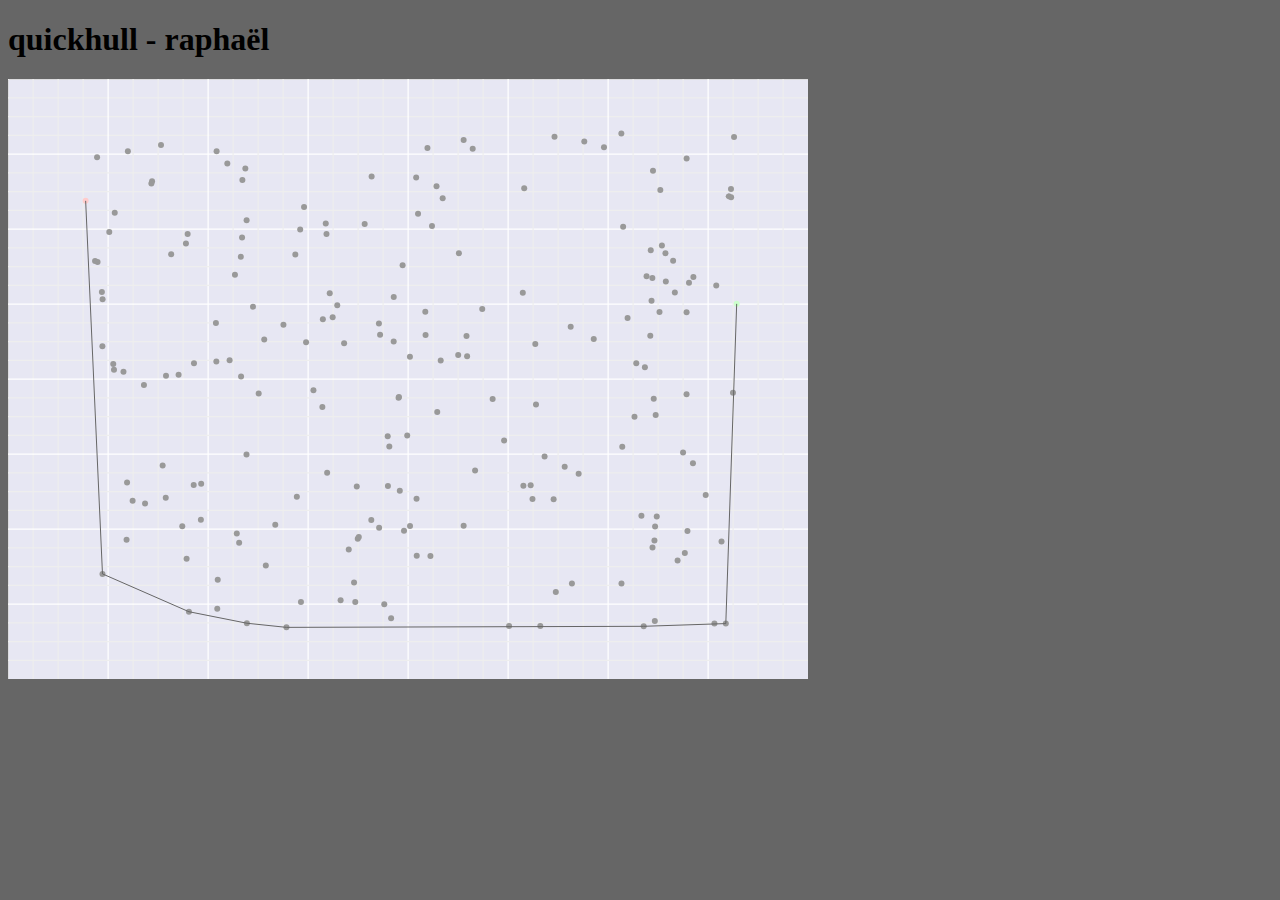
<file: index.html>
<!DOCTYPE html>
<html>
<head>
  <title>quickhull - raphael</title>
  <script src="jquery-1.7.min.js"></script>
  <script src="underscore-min.js"></script>
  <script src="raphael-min.js"></script>
  <script src="geometry.js"></script>
  <script src="quickhull.js"></script>
  <script src="example.js"></script>

  <link rel="stylesheet" type="text/css" href="example.css"/>
</head>
<body>
  <h1>quickhull - rapha&euml;l</h1>
  <div id="graphPaper">
  </div>
</body>
</html>
</file>
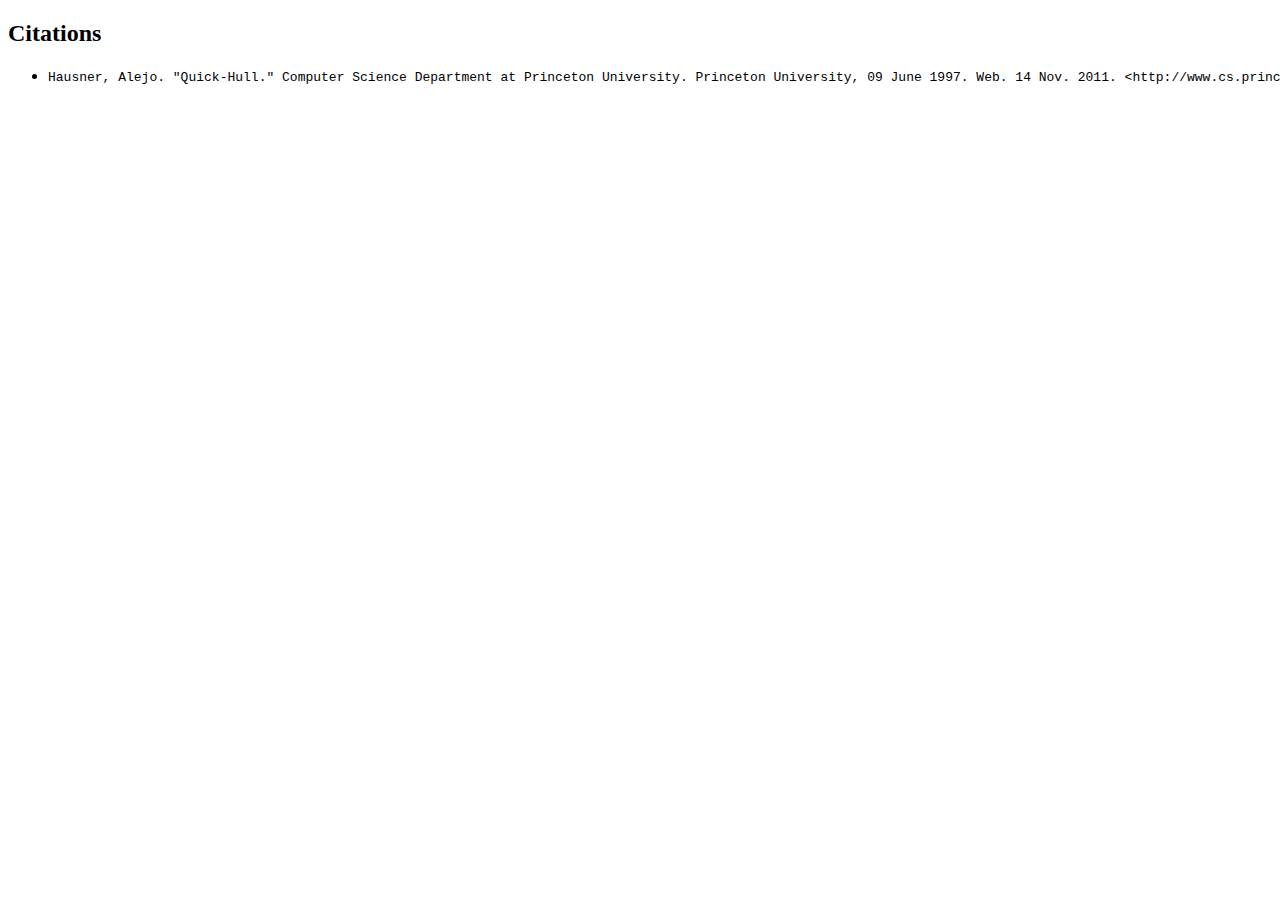
<file: citations.html>
<!DOCTYPE html>
<html>
<head>
  <title>quickhull - raphael : Citations</title>
</head>
<body>
<h2>Citations</h2>
<ul>
	<li><pre>Hausner, Alejo. "Quick-Hull." Computer Science Department at Princeton University. Princeton University, 09 June 1997. Web. 14 Nov. 2011. &lt;http://www.cs.princeton.edu/courses/archive/spr10/cos226/demo/ah/QuickHull.html&gt;.</pre>
</ul>
</body>
</html>
</file>
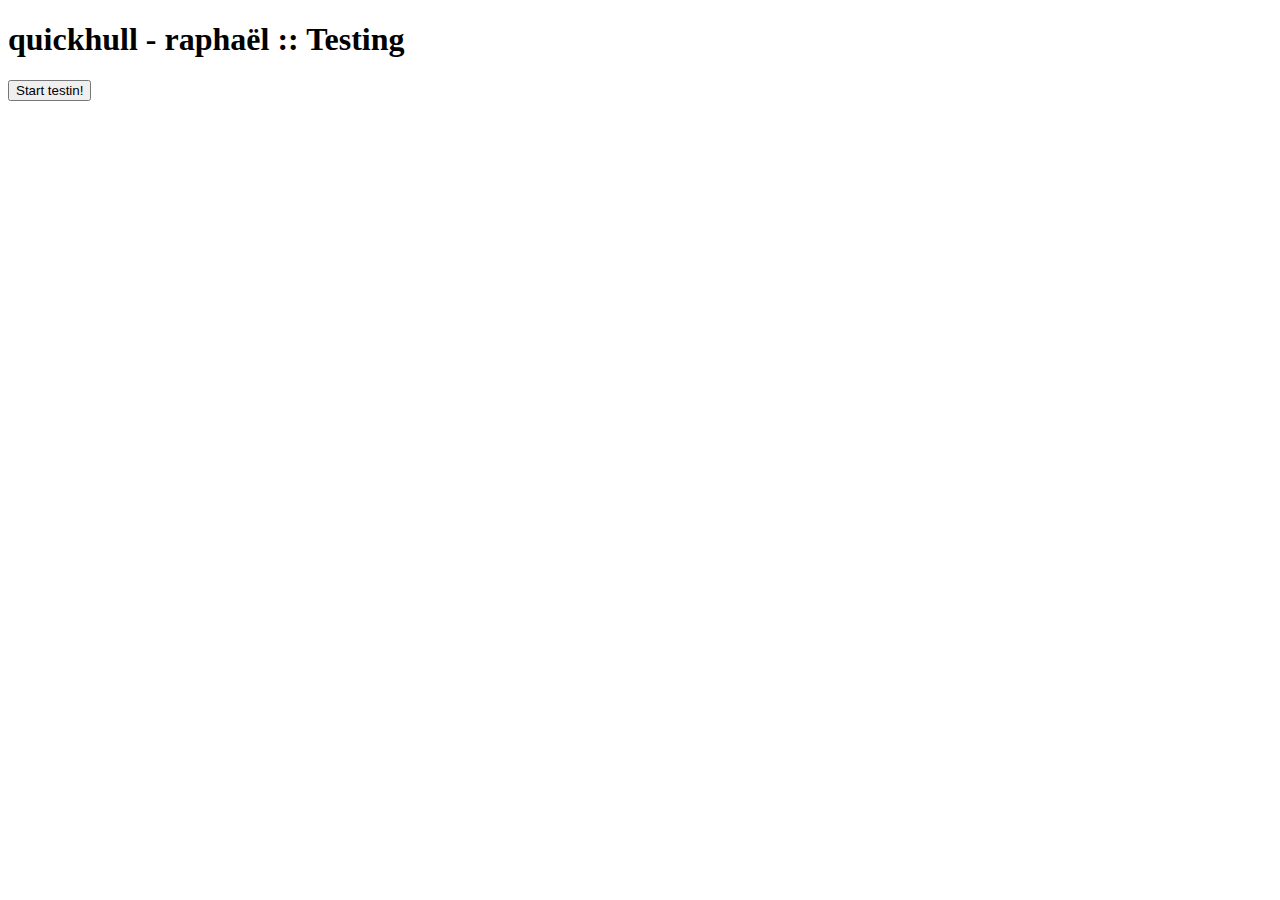
<file: test_algo.html>
<!DOCTYPE html>
<html>
<head>
  <title>quickhull - raphael</title>
  <script src="jquery-1.7.min.js"></script>
  <script src="underscore-min.js"></script>
  <script src="raphael-min.js"></script> 
  <script src="highcharts.js"></script>
  <script src="geometry.js"></script>
  <script src="quickhull.js"></script>
  <script src="brute_force.js"></script>
  <script src="quickhull-test.js"></script>
</head>
<body>
  <h1>quickhull - rapha&euml;l :: Testing</h1>
  <button id="start_button">Start testin!</button>
  <p id="test_log"></p>

  <div id="charts">
  </div>
</body>
</html>
</file>
<file: example.css>
body {
    background-color: #666;
    font-face: Helvetica;
}

#graphPaper {
    width: 800px;
    height: 600px;
}
</file>
